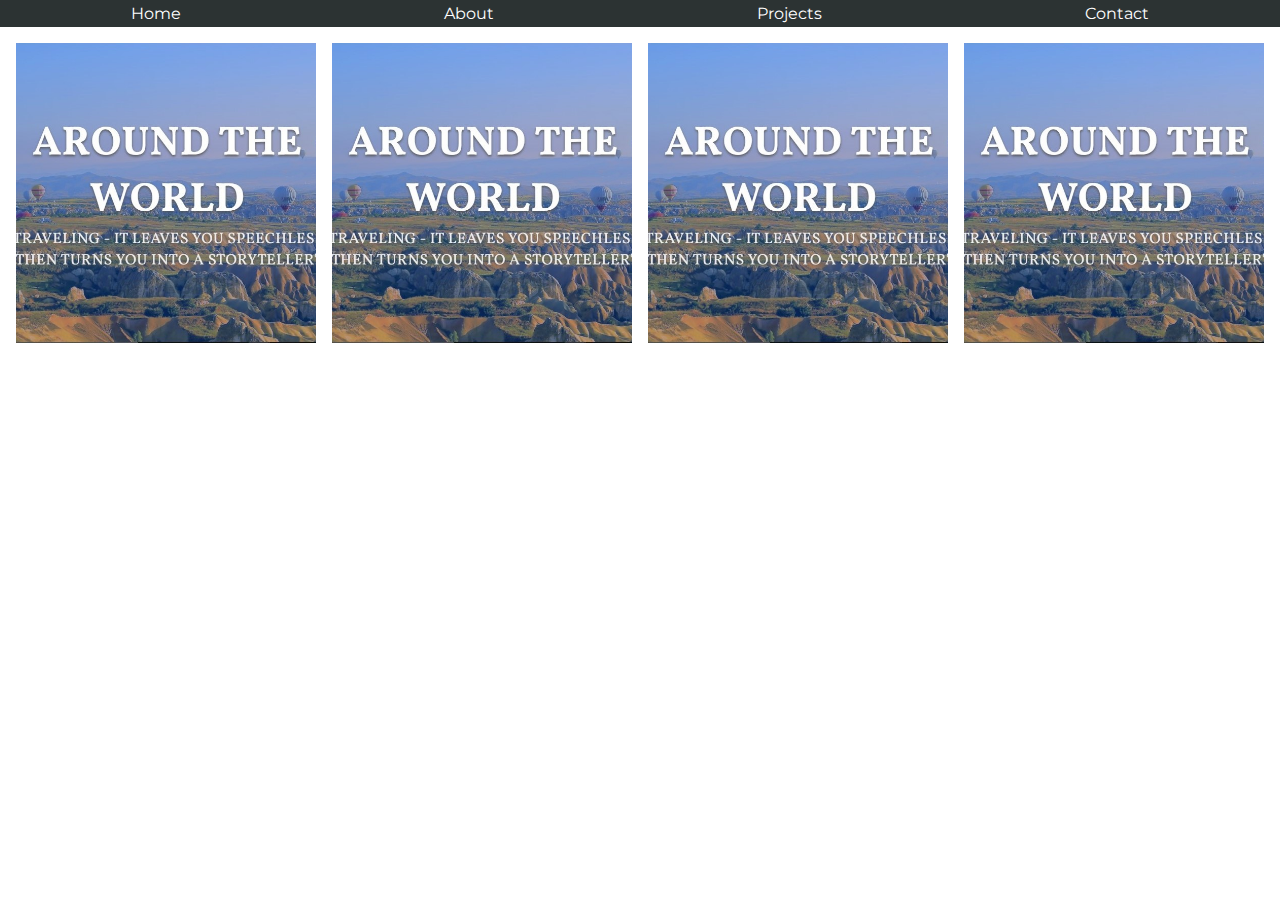
<file: project.html>
<!DOCTYPE html>
<htm lang="en">
  <head>
    <meta charset="UTF-8" />
    <meta http-equiv="X-UA-Compatible" content="IE=edge" />
    <meta name="viewport" content="width=device-width, initial-scale=1.0" />
    <title>Project</title>
    <link rel="stylesheet" href="project.css" />
    <link rel="preconnect" href="https://fonts.googleapis.com" />
    <link rel="preconnect" href="https://fonts.gstatic.com" crossorigin />
    <link
      href="https://fonts.googleapis.com/css2?family=Montserrat:ital,wght@1,100&display=swap"
      rel="stylesheet"
    />
  </head>
  <body>
    <div class="container">
      <nav>
        <ul>
          <li><a href="index.html">Home</a></li>
          <li><a href="about.html">About</a></li>
          <li><a href="project.html">Projects</a></li>
          <li><a href="contact.html">Contact</a></li>
        </ul>
      </nav>
      <div class="image-grid">
        <img src="IMG_1.jpg" alt="architecture" />
        <img src="IMG_1.jpg" alt="architecture" />
        <img src="IMG_1.jpg" alt="architecture" />
        <img src="IMG_1.jpg" alt="architecture" />
      </div>
    </div>
  </body>
</htm
</file>
<file: project.css>
* {
  margin: 0;
  padding: 0;
  box-sizing: border-box;
}
html {
  font-family: "Montserrat", sans-serif;
}
nav {
  background-color: #2c3333;
  padding: 4px 0;
}
nav ul {
  display: flex;
  justify-content: space-around;
  align-items: center;
}

ul li {
  list-style: none;
}

ul li a {
  text-decoration: none;
  color: white;
}
.image-grid {
  --gap: 16px;
  --num-cols: 4;
  --row-height: 300px;

  box-sizing: border-box;
  padding: var(--gap);

  display: grid;
  grid-template-columns: repeat(var(--num-cols), 1fr);
  grid-auto-rows: var(--row-height);
  gap: var(--gap);
}

.image-grid > img {
  width: 100%;
  height: 100%;
  object-fit: cover;
}

.image-grid-col-2 {
  grid-column: span 2;
}

.image-grid-row-2 {
  grid-row: span 2;
}

/* Anything udner 1024px */
@media screen and (max-width: 1024px) {
  .image-grid {
    --num-cols: 2;
    --row-height: 200px;
  }
}
</file>
